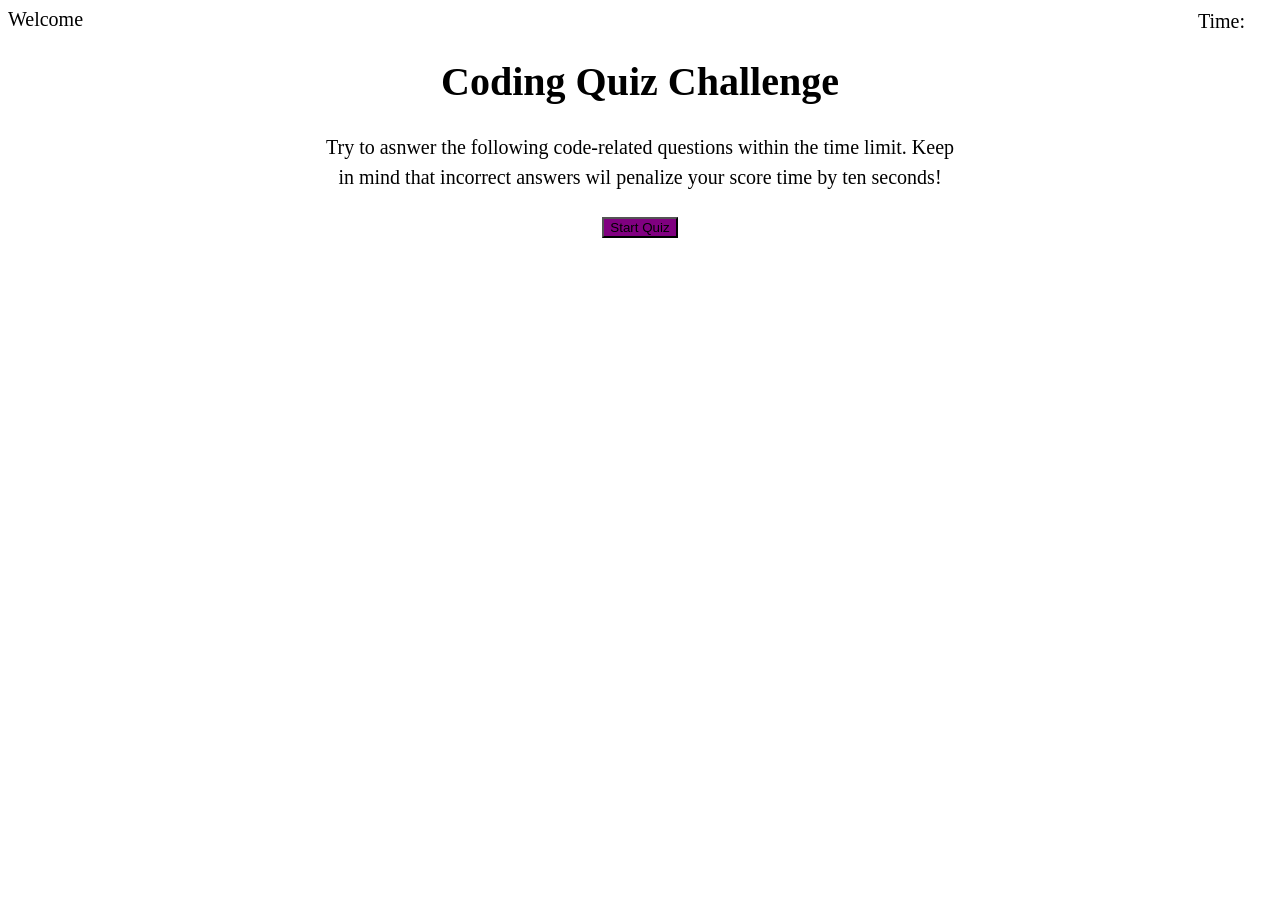
<file: index.html>
<!DOCTYPE html>
<html lang="en">
<head>
    <link href="./Assets/css/style.css" rel="stylesheet">
    <title>Coding Quiz Challenge</title>
</head>
<body>
    <div class="quiz-header">
        <div>Welcome</div>
        <!-- <div class="scores"><a href="highscores.html">Welcome to Quiz</a></div> -->
        <div class="timer">Time: <span id="time"></span></div>

    </div>
    

        <div id="quiz start" class="start">
            <div id="start">
                <h1>Coding Quiz Challenge</h1>
                <p>Try to asnwer the following code-related questions within the time limit. 
                    Keep in mind that incorrect answers wil penalize your score time by ten seconds!
                </p>
                <button onclick="startQuiz(this.id)" id="start">Start Quiz</button>
            </div>

            <div id="q1" class="question_default_display">
                <p id="question">Commonly used data types DO NOT include:</p>
                <button onclick=selectOption(this.id) class="btn options" id="btn0-1">
                    1. strings<span id="choice0"></span>
                </button>
                <button onclick=selectOption(this.id) class="btn options" id="btn1-1">
                    2. booleons<span id="choice1"></span>
                </button>
                <button onclick=selectOption(this.id) class="btn" id="btn2-1">
                    3. alerts<span id="choice2"></span>
                </button>
                <button onclick=selectOption(this.id) class="btn" id="btn3-1">
                    4. numbers<span id="choice3"></span>
                </button>
                </div>

            <div id="q2" class="question_default_display">
                <p id="question"> A Very useful tool used during the developement
                    and debugging for printing content to the debugger is?
                </p>
                <button onclick=selectOption(this.id) class="btn" id="btn0-2">
                    1: JavaScript <span id="choice0"></span>
                </button>
                <button onclick=selectOption(this.id) class="btn" id="btn1-2">
                    2: Terminal / Bash <span id="choice1"></span>
                </button>
                <button onclick=selectOption(this.id) class="btn" id="btn2-2">
                    3: For Loops <span id="choice2"></span>
                </button>
                <button onclick=selectOption(this.id) class="btn" id="btn3-2">
                    4: Console.log <span id="choice3"></span>
                </button>
            </div>          

            <div id="q3" class="question_default_display">
                <p id="question">Arrays in JavaScript can be used to store ______ ?</p>
                <button onclick=selectOption(this.id) class="btn" id="btn0-3">
                    1. Numbers / Strings <span id="choice0"></span>
                </button>
                <button onclick=selectOption(this.id) class="btn" id="btn1-3">
                    2. Other Errors <span id="choice1"></span>
                </button>
                <button onclick=selectOption(this.id) class="btn" id="btn2-3">
                    3. Booleans <span id="choice2"></span>
                </button>
                <button onclick=selectOption(this.id) class="btn" id="btn3-3">
                    4. All of the above <span id="choice3"></span>
                </button>
            </div>    

            <div id="q4" class="question_default_display">
                <p id="question">The Condition in an if / else statement is enclosed within together?</p>
                <button onclick=selectOption(this.id) class="btn" id="btn0-4">
                    1. Quotes <span id="choice0"></span>
                </button>
                <button onclick=selectOption(this.id) class="btn" id="btn1-4">
                    2. Curley Brackets <span id="choice1"></span>
                </button>
                <button onclick=selectOption(this.id) class="btn" id="btn2-4">
                    3. Parenthesis<span id="choice2"></span>
                </button>
                <button onclick=selectOption(this.id) class="btn" id="btn3-4">
                    4. Square Brackets <span id="choice3"></span>
                </button>
            </div>    

            <div id="q5" class="question_default_display">
                <p id="question">String values must be enclosed within _____ when being a assigned to a variables?</p>
                <button onclick=selectOption(this.id) class="btn" id="btn0-5">
                    1. Commas <span id="choice0"></span>
                </button>
                <button onclick=selectOption(this.id) class="btn" id="btn1-5">
                    2. Curley Brackets  <span id="choice1"></span>
                </button>
                <button onclick=selectOption(this.id) class="btn" id="btn2-5">
                    3. Quotes <span id="choice2"></span>
                </button>
                <button onclick=selectOption(this.id) class="btn" id="btn3-5">
                    4. Parenthesis <span id="choice3"></span>
                </button>
            </div> 

            <div id="q6" class="question_default_display">
                <p id="question">Why "Hello World" was invented?</p>
                <button onclick=selectOption(this.id) class="btn" id="btn0-6">
                    1. Don't know <span id="choice0"></span>
                </button>
                <button onclick=selectOption(this.id) class="btn" id="btn1-6">
                    2. Orange fell off to sciencet's forehead<span id="choice1"></span>
                </button>
                <button onclick=selectOption(this.id) class="btn" id="btn2-6">
                    3. Neuton got in his imagination<span id="choice2"></span>
                </button>
                <button onclick=selectOption(this.id) class="btn" id="btn3-6">
                    4. It was written on backside on student's shirt <span id="choice3"></span>
                </button>
            </div> 

            <div id="q7" class="question_default_display">
                <p id="question">What color do most of the developers prefer in their IDE?</p>
                <button onclick=selectOption(this.id) class="btn" id="btn0-7">
                    1. White & Black <span id="choice0"></span>
                </button>
                <button onclick=selectOption(this.id) class="btn" id="btn1-7">
                    2. Blue <span id="choice1"></span>
                </button>
                <button onclick=selectOption(this.id) class="btn" id="btn2-7">
                    3. Brown<span id="choice2"></span>
                </button>
                <button onclick=selectOption(this.id) class="btn" id="btn3-7">
                    4. Pink<span id="choice3"></span>
                </button>
            </div> 

            <div id="q8" class="question_default_display">
                <p id="question">Where can we style change?</p>
                <button onclick=selectOption(this.id) class="btn" id="btn0-8">
                    1. Css <span id="choice0"></span>
                </button>
                <button onclick=selectOption(this.id) class="btn" id="btn1-8">
                    2. JavaScript<span id="choice1"></span>
                </button>
                <button onclick=selectOption(this.id) class="btn" id="btn2-8">
                    3. HTML<span id="choice2"></span>
                </button>
                <button onclick=selectOption(this.id) class="btn" id="btn3-8">
                    4. PAINT <span id="choice3"></span>
                </button>
            </div> 
            <div id="initialsiii" class="allDone">
                <h1>All Done</h1>
                <div>
                    <p>Total Scores: </p><p id="totalScorees"></p>
                </div>
                <div>
                    <input  id="nameiii" placeholder="Write your Initials">
                </div>
                <button onclick="allDoneFunction(this.id)" id="allDoneBtn">Submit</button>
            </div>

            <div id="finalStage" class="allFinal">
                <h1>High Scores</h1>
                <div id = "hideHighScore">
                    <p>Initials: </p><p id="initials"></p>
                    <p>Total Scores: </p><p id="totalScores"></p>
                </div>
                <button onclick="reloadBtn(this.id)" id="backBtn">Back</button>
                <button onclick="hideScores(this.id)" id="clearBtn">Clear Scores</button>
            </div>
        </div>
<script src="./Assets/js/script2.js"></script>
<script>

    // function startQuiz(id){
    //     let startQuizLayout = document.getElementById(id);
    //     startQuizLayout.style.display = "none";
    
    //     let storingQ1Element = document.getElementById("q1");
    //     storingQ1Element.style.display = "block";
    // }
</script>


</body>
<!-- <button id="previous">Previous Question</button>
<button id="next">Next Question</button>
<button id="submit">Submit Quiz</button>
<div id="results"></div> -->

</html>
</file>
<file: Assets/css/style.css>
/* * {
    margin: 0;
    padding:0;
    box-sizing: border-box;
    } */

.allDone{
    display:none;
}
.question_default_display{
    display: none;
}

html {
    font-size: 20px;        
    }

body {
    background-color: white;
    font-family: 'Open Sans', 'sans-serif';
}
.allFinal{
    display: none;
}
p {
    font-size: 20px;
    line-height: 1.5;
    display: flex;
    margin-left: 25%;
    margin-right: 25%;
}

.scores {
    color: #563d7c;
    text-decoration: none;
    transition: color 0.1s;
}
/*start here*/

/* .header {
    background-color: purple;
    display: flex;
padding-top: 10px;
padding-bottom: 10px;
} */

.Welcome {
    margin-left: 25px;
    }

.timer {
    position: absolute;
    top: 10px;
    right: 10px;
    margin-right: 25px;
}


.h1 {
    margin-left: 90px;
}


.start {
    text-align: center;
}

.container {
    margin: 0 auto;
    padding: 0 2rem;
    justify-content: center;
    align-items:center;
    height: 100vh;
}

.start button {
    /* margin: 1.5rem 0 4rem 0; */
    margin: 5px 2px;
    background-color: purple;
}

.options{
    margin: 5px 2px;
}
    .btn {
        text-align: center;
        background-color: purple;
        width: 50%;
        margin-left: 0px;
        margin-right: 0px;
        height: 50px;
        font-size: 15px;
        color: white;
        border: 1px solid violet;
        border-radius: 5px;
        margin: 7px 0;
        padding: 10px;
        outline: none;
        margin-bottom:10px;
    }

    .btn:hover {
        cursor: pointer;
        background-color: violet;
        color: white;
    }
    .btn:active {
        background-color: PINK;
    }

    #score {
        color: black;
        text-align: center;
        font-size: 15px;
        margin-bottom: 40px;
    }

.quiz-repeat {
    text-align: center;
    margin: 0 auto;
}

.quiz-repeat a {
    font-size: 20px;
    font-weight: 600;
    color: white;
    text-decoration: none;
    background-color: purple;
    padding: 1rem;
    border-radius: 5px;
    transition: all .3s;
}

.quiz-repeat a:hover {
    background-color:violet;
}
</file>
